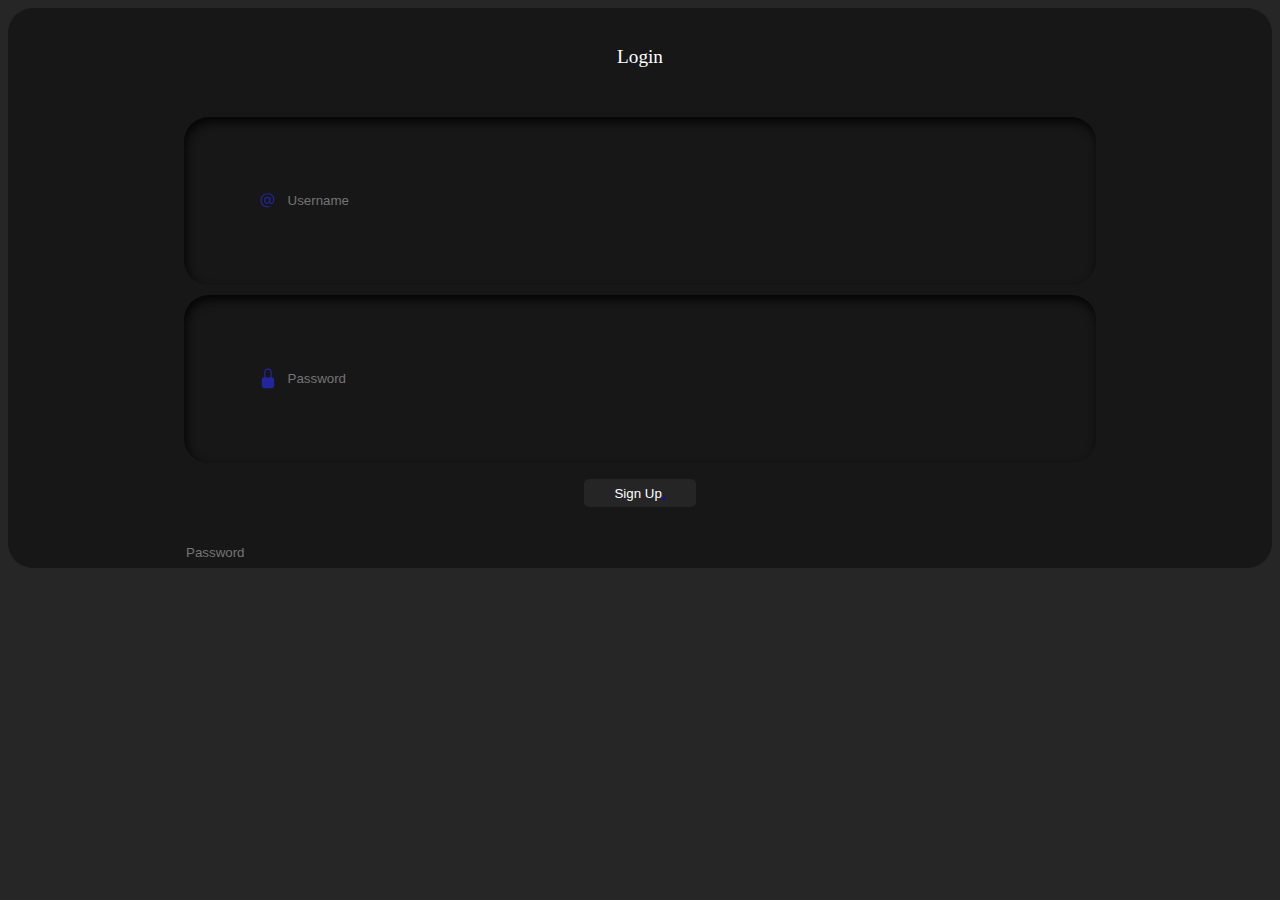
<file: index.html>
<!DOCTYPE html>
<html lang="en">
<head>
    <link rel="stylesheet" href="Login.css">
    <meta charset="UTF-8">
    <meta name="viewport" content="width=device-width, initial-scale=1.0">
    <title>Police Page</title>
</head>
<body>  
  <style>
    body {
      background-color: #272626;
    }
  </style>
</body> 
</html>
<form class="form">
    <p id="heading">Login</p>
    <div class="field">
    <svg class="input-icon" xmlns="http://www.w3.org/2000/svg" width="16" height="16" fill="currentColor" viewBox="0 0 16 16">
    <path d="M13.106 7.222c0-2.967-2.249-5.032-5.482-5.032-3.35 0-5.646 2.318-5.646 5.702 0 3.493 2.235 5.708 5.762 5.708.862 0 1.689-.123 2.304-.335v-.862c-.43.199-1.354.328-2.29.328-2.926 0-4.813-1.88-4.813-4.798 0-2.844 1.921-4.881 4.594-4.881 2.735 0 4.608 1.688 4.608 4.156 0 1.682-.554 2.769-1.416 2.769-.492 0-.772-.28-.772-.76V5.206H8.923v.834h-.11c-.266-.595-.881-.964-1.6-.964-1.4 0-2.378 1.162-2.378 2.823 0 1.737.957 2.906 2.379 2.906.8 0 1.415-.39 1.709-1.087h.11c.081.67.703 1.148 1.503 1.148 1.572 0 2.57-1.415 2.57-3.643zm-7.177.704c0-1.197.54-1.907 1.456-1.907.93 0 1.524.738 1.524 1.907S8.308 9.84 7.371 9.84c-.895 0-1.442-.725-1.442-1.914z"></path>
    </svg>
      <input autocomplete="off" placeholder="Username" class="input-field" type="text">
    </div>
    <div class="field">
    <svg class="input-icon" xmlns="http://www.w3.org/2000/svg" width="16" height="16" fill="currentColor" viewBox="0 0 16 16">
    <path d="M8 1a2 2 0 0 1 2 2v4H6V3a2 2 0 0 1 2-2zm3 6V3a3 3 0 0 0-6 0v4a2 2 0 0 0-2 2v5a2 2 0 0 0 2 2h6a2 2 0 0 0 2-2V9a2 2 0 0 0-2-2z"></path>
    </svg>
      <input placeholder="Password" class="input-field" type="password">
    </div>
    <div class="btn">
    <button class="button2">Sign Up<a href="page2.html">.</a></button>
    </div>
    <form class="form" onsubmit="checkLogin(event)">
    <input autocomplete="off" "placeholder="Username" class="input-field" type="text" id="username">
    <input placeholder="Password" class="input-field" type="password" id="password">
    <script>
function checkLogin(event) {
    event.preventDefault();

    const user = document.getElementById("username").value;
    const pass = document.getElementById("password").value;

    // غير القيم هنا بالمعلومات اللي تبيها
    if (user === "Police Chef" && pass === "511502B-52") {
        window.location.href = "page2.html";
    } else {
        alert("Wrong username or password");
    }
}
</script>
</form>
</form>
</file>
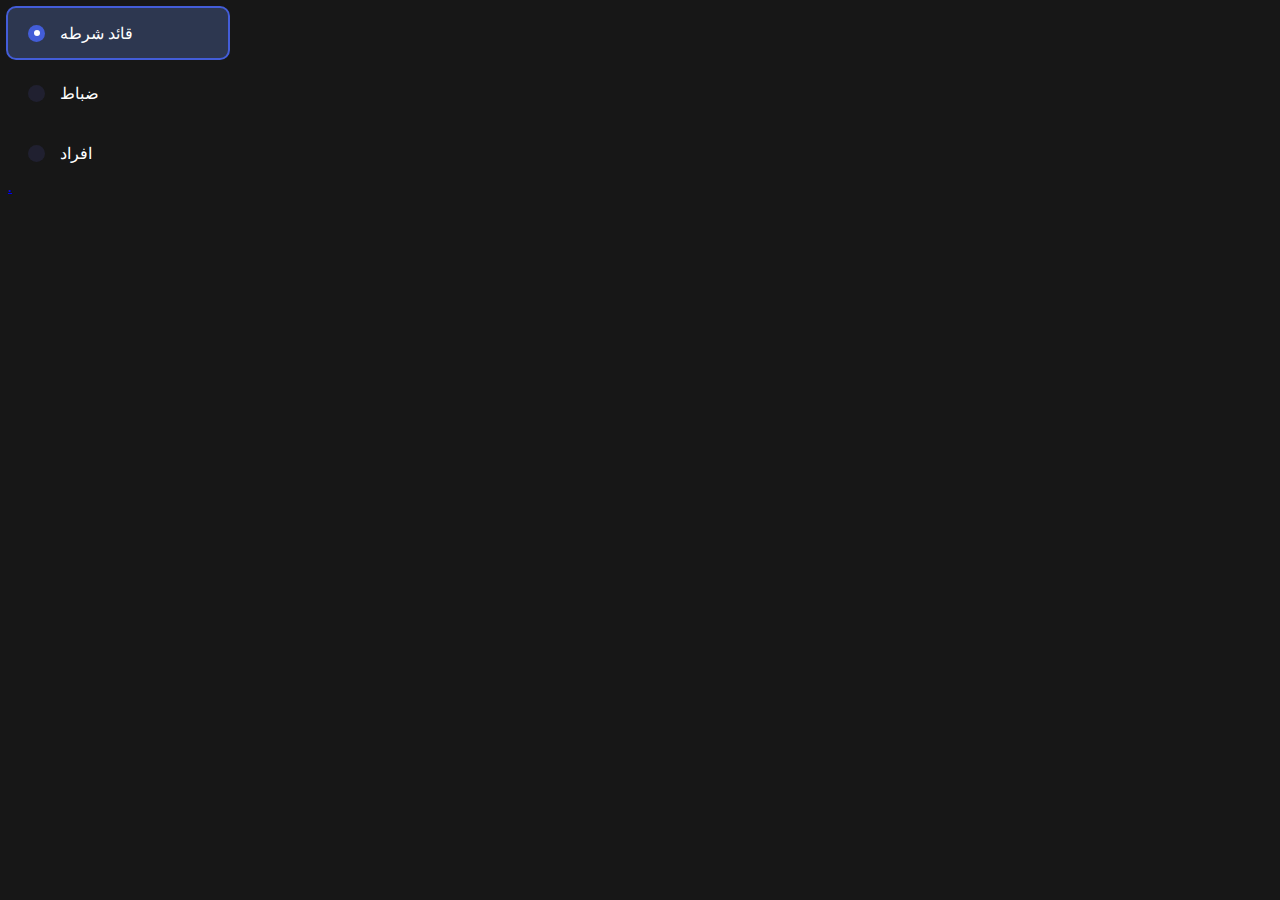
<file: page2.html>
<!DOCTYPE html>
<html lang="en">
<head>
    <link rel="stylesheet" href="Page2.css">
    <style>
        body {
            background-color: #171717;
        }
    </style>
    <meta charset="UTF-8">
    <meta name="viewport" content="width=device-width, initial-scale=1.0">
    <title>Document</title>
</head>
<body>
    
</body>
</html>

<div class="radio-input">
  <label class="label">
    <input
      type="radio"
      id="value-1"
      checked=""
      name="value-radio"
      value="value-1"
    />
    <p class="text">قائد شرطه</p>
  </label>
  <label class="label">
    <input type="radio" id="value-2" name="value-radio" value="value-2" />
    <p class="text">ضباط</p>
  </label>
  <label class="label">
    <input type="radio" id="value-3" name="value-radio" value="value-3" />
    <p class="text">افراد</p>
  </label>
</div>

<a  href="Page3.html">.</a>
</file>
<file: Login.css>
.form {
  display: flex;
  flex-direction: column;
  gap: 10px;
  padding-left: 11em;
  padding-right: 11em;
  padding-bottom: 0.4em;
  background-color: #171717;
  border-radius: 25px;
  transition: .4s ease-in-out;
}

.form:hover {
  transform: scale(1.05);
  border: 1px solid black;
}

#heading {
  text-align: center;
  margin: 2em;
  color: rgb(255, 255, 255);
  font-size: 1.2em;
}

.field {
  display: flex;
  align-items: center;
  justify-content: center;
  gap: 0.5em;
  border-radius: 25px;
  padding: 4.6em;
  border: none;
  outline: none;
  color: white;
  background-color: #171717;
  box-shadow: inset 2px 5px 10px rgb(5, 5, 5);
}

.input-icon {
  height: 1.3em;
  width: 1.3em;
  fill: rgb(35, 37, 156);
}

.input-field {
  background: none;
  border: none;
  outline: none;
  width: 100%;
  color: rgb(35, 37, 156);
}

.form .btn {
  display: flex;
  justify-content: center;
  flex-direction: row;
  margin-top: 0.4em;
}

.button1 {
  padding: 0.5em;
  padding-left: 1.1em;
  padding-right: 1.1em;
  border-radius: 5px;
  margin-right: 0.5em;
  border: none;
  outline: none;
  transition: .4s ease-in-out;
  background-color: #252525;
  color: white;
}

.button1:hover {
  background-color: rgb(35, 37, 156);
  color: white;
}

.button2 {
  padding: 0.5em;
  padding-left: 2.3em;
  padding-right: 2.3em;
  border-radius: 5px;
  border: none;
  outline: none;
  transition: .4s ease-in-out;
  background-color: #252525;
  color: white;
}

.button2:hover {
  background-color: rgb(35, 37, 156);
  color: white;
}

.button3 {
  margin-bottom: 3em;
  padding: 0.5em;
  border-radius: 5px;
  border: none;
  outline: none;
  transition: .4s ease-in-out;
  background-color: #252525;
  color: white;
}

.button3:hover {
  background-color: rgb(35, 37, 156);
  color: white;
}
</file>
<file: Page2.css>
.radio-input {
  display: flex;
  flex-direction: column;
  gap: 10px;
}

.radio-input * {
  box-sizing: border-box;
  padding: 0;
  margin: 0;
}

.radio-input label {
  display: flex;
  align-items: center;
  gap: 15px;
  padding: 0px 20px;
  width: 220px;
  cursor: pointer;
  height: 50px;
  position: relative;
}

.radio-input label::before {
  position: absolute;
  content: "";
  top: 50%;
  left: 50%;
  transform: translate(-50%, -50%);
  width: 220px;
  height: 45px;
  z-index: -1;
  transition: all 0.3s cubic-bezier(0.68, -0.55, 0.265, 1.55);
  border-radius: 10px;
  border: 2px solid transparent;
}
.radio-input label:hover::before {
  transition: all 0.2s ease;
  background-color: #2a2e3c;
}

.radio-input .label:has(input:checked)::before {
  background-color: #2d3750;
  border-color: #435dd8;
  height: 50px;
}
.radio-input .label .text {
  color: #fff;
}

.radio-input .label input[type="radio"] {
  background-color: #202030;
  appearance: none;
  width: 17px;
  height: 17px;
  border-radius: 50%;
  display: flex;
  justify-content: center;
  align-items: center;
}
.radio-input .label input[type="radio"]:checked {
  background-color: #435dd8;
  -webkit-animation: puls 0.7s forwards;
  animation: pulse 0.7s forwards;
}

.radio-input .label input[type="radio"]:before {
  content: "";
  width: 6px;
  height: 6px;
  border-radius: 50%;
  transition: all 0.1s cubic-bezier(0.165, 0.84, 0.44, 1);
  background-color: #fff;
  transform: scale(0);
}

.radio-input .label input[type="radio"]:checked::before {
  transform: scale(1);
}

@keyframes pulse {
  0% {
    box-shadow: 0 0 0 0 rgba(255, 255, 255, 0.4);
  }
  70% {
    box-shadow: 0 0 0 8px rgba(255, 255, 255, 0);
  }
  100% {
    box-shadow: 0 0 0 0 rgba(255, 255, 255, 0);
  }
}
</file>
